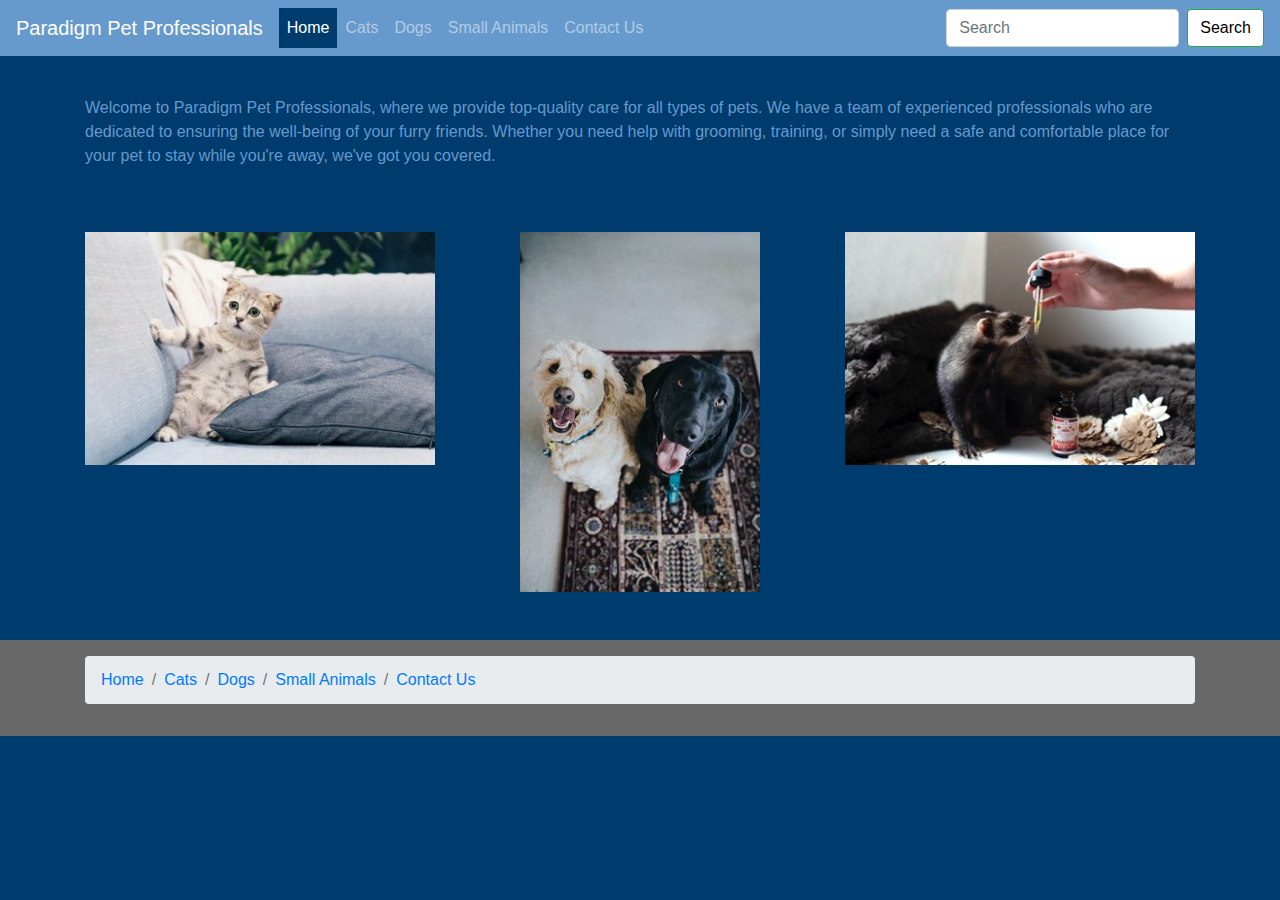
<file: index.html>
<!DOCTYPE html>
<html>
<head>
  <meta charset="utf-8">
  <meta name="viewport" content="width=device-width, initial-scale=1">
  <link rel="stylesheet" href="https://maxcdn.bootstrapcdn.com/bootstrap/4.5.0/css/bootstrap.min.css">
  <link rel="stylesheet" href="src/css/style.css">

  <title>Paradigm Pet Professionals</title>
</head>
<body>
  <div class="container-fluid p-0">
    <nav class="navbar navbar-expand-md navbar-dark fixed-top">
      <a class="navbar-brand" href="#">Paradigm Pet Professionals</a>
      <button class="navbar-toggler" type="button" data-toggle="collapse" data-target="#navbarNav" aria-controls="navbarNav" aria-expanded="false" aria-label="Toggle navigation">
        <span class="navbar-toggler-icon"></span>
      </button>
      <div class="collapse navbar-collapse" id="navbarNav">
        <ul class="navbar-nav">
          <li class="nav-item active">
            <a class="nav-link" href="#">Home</a>
          </li>
          <li class="nav-item">
            <a class="nav-link" href="#">Cats</a>
          </li>
          <li class="nav-item">
            <a class="nav-link" href="#">Dogs</a>
          </li>
          <li class="nav-item">
            <a class="nav-link" href="#">Small Animals</a>
          </li>
          <li class="nav-item">
            <a class="nav-link" href="#">Contact Us</a>
          </li>
        </ul>
      </div>
    </nav>
  </div>
  <title>Paradigm Pet Professionals</title>
</head>
<body>
    <div class="container-fluid p-0">
      <nav class="navbar navbar-expand-md navbar-dark fixed-top">
        <a class="navbar-brand" href="#">Paradigm Pet Professionals</a>
        <button class="navbar-toggler" type="button" data-toggle="collapse" data-target="#navbarNav" aria-controls="navbarNav" aria-expanded="false" aria-label="Toggle navigation">
          <span class="navbar-toggler-icon"></span>
        </button>
        <div class="collapse navbar-collapse" id="navbarNav">
          <ul class="navbar-nav mr-auto">
            <li class="nav-item active">
              <a class="nav-link" href="#">Home</a>
            </li>
            <li class="nav-item">
              <a class="nav-link" href="#">Cats</a>
            </li>
            <li class="nav-item">
              <a class="nav-link" href="#">Dogs</a>
            </li>
            <li class="nav-item">
              <a class="nav-link" href="#">Small Animals</a>
            </li>
            <li class="nav-item">
              <a class="nav-link" href="#">Contact Us</a>
            </li>
          </ul>
          <form class="form-inline my-2 my-lg-0">
            <input class="form-control mr-sm-2" type="search" placeholder="Search" aria-label="Search">
            <button class="btn btn-outline-success my-2 my-sm-0" id="searchButton" type="submit">Search</button>
          </form>
        </div>
      </nav>
    </div>
    <div class="container mt-5 pt-5">
      <div class="row">
        <div class="col-12">
          <p>Welcome to Paradigm Pet Professionals, where we provide top-quality care for all types of pets. We have a team of experienced professionals who are dedicated to ensuring the well-being of your furry friends. Whether you need help with grooming, training, or simply need a safe and comfortable place for your pet to stay while you're away, we've got you covered.</p>
        </div>
      </div>
      <div class="row mt-5">
        <div class="col-12 col-lg">
          <a href="page1.html"><img src="src/images/cat3.jpg" class="img-fluid" alt="Cat"></a>
        </div>
        <div class="col-12 col-lg">
          <a href="page2.html"><img src="src/images/dogs3.jpg" class="img-fluid" alt="Dog"></a>
        </div>
        <div class="col-12 col-lg">
          <a href="page3.html"><img src="src/images/small_animals2.jpg" class="img-fluid" alt="Small Animal"></a>
        </div>
      </div>
      
    </div>
    <footer class="footer mt-5 py-3">
      <div class="container">
        <ol class="breadcrumb">
          <li class="breadcrumb-item"><a href="#">Home</a></li>
          <li class="breadcrumb-item"><a href="#">Cats</a></li>
          <li class="breadcrumb-item"><a href="#">Dogs</a></li>
          <li class="breadcrumb-item"><a href="#">Small Animals</a></li>
          <li class="breadcrumb-item"><a href="#">Contact Us</a></li>
        </li>
      </ul>

    </div>
  </nav>
</div>
<script src="https://ajax.googleapis.com/ajax/libs/jquery/3.5.1/jquery.min.js"></script>
<script src="https://cdnjs.cloudflare.com/ajax/libs/popper.js/1.16.0/umd/popper.min.js"></script>
  <script src="https://maxcdn.bootstrapcdn.com/bootstrap/4.5.0/js/bootstrap.min.js"></script>
</body>
</html>
</file>
<file: src/css/style.css>
body {
  background-color: #003b6d;
  color: #6699cc;
}
.navbar {
  background-color: #6699cc;
  color: #003b6d;
}
.navbar a {
  color: #003b6d;
}
.navbar a:hover {
  color: #bdbdbd;
}
.navbar .active {
  background-color: #003b6d;
  color: #6699cc;
}
.navbar .active:hover {
  background-color: #6699cc;
  color: #003b6d;
}

.footer {
  background-color: #676767;
  color: #bdbdbd;
}

#searchButton {
  background-color: white;
  color: black;
}

.img-fluid {
  display: block;
  margin: 0 auto;
}

#logo {
  height: 50px;
  width: 50px;
}
</file>
